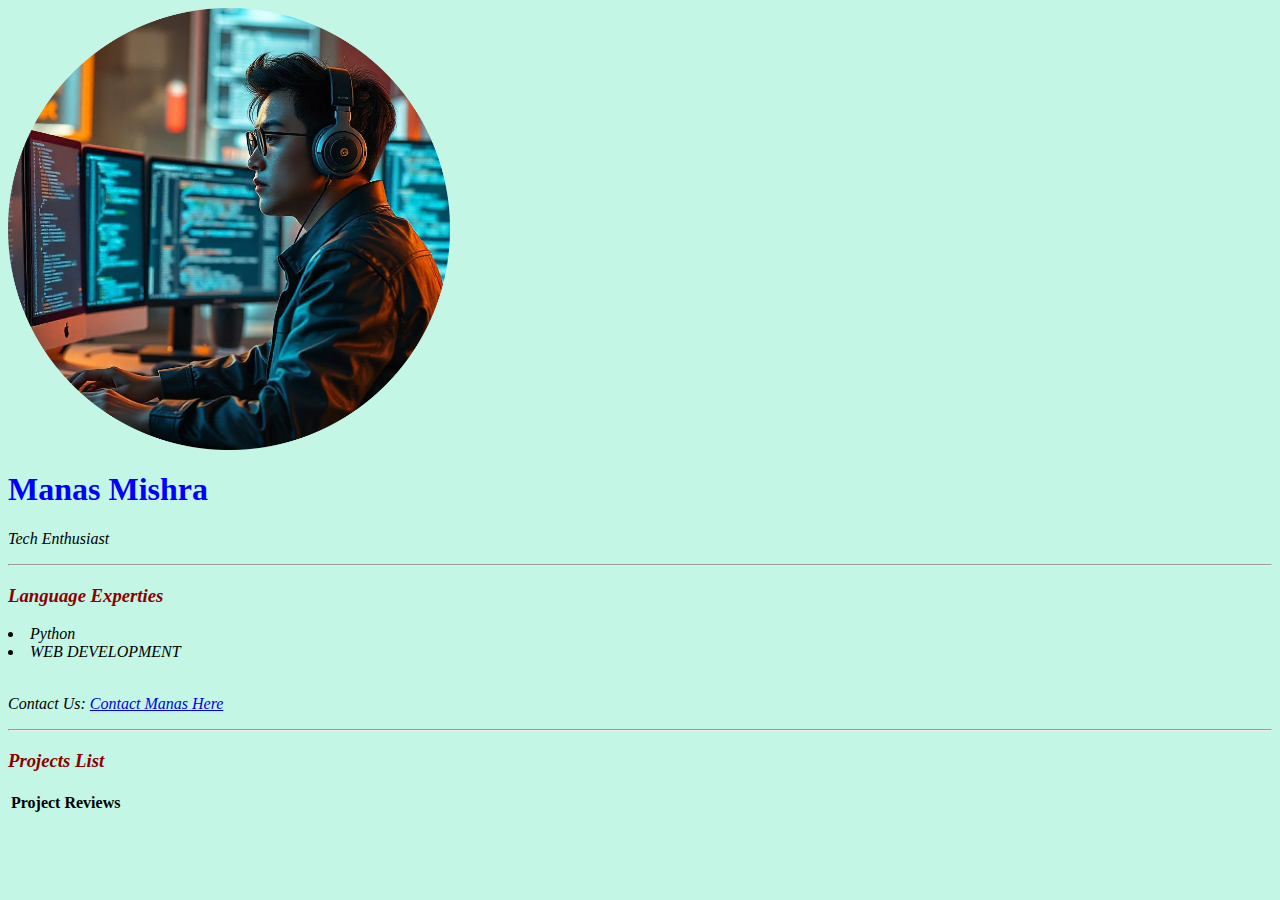
<file: index.html>
<!-- Points To Remember -->
<!--

css file - external css
css inside html file - external css.
css inside html element as style attribute - inline html.

CSS SYNTAX
Selector (what) {property (how) :value (how)}
 
id & class

id - uniqe value (can't set multiple id's at same elements.)
class - open value (multiple classes can be at same element.)

css psuedo classes
-->
<html>
<html lang="en" viewport="">

<head>
    <meta charset="UTF-8" >
    <link rel="stylesheet" href="index.css">
    <link rel="icon" href="favicon.ico">
    <title>Manas Mishra Portfolio</title>
</head>

<body>
    <img src="profile-P-modified.png" height="50%" alt="Manas Mishra Profile Picture">
    <h1 class="heading">Manas Mishra</h1>
    <p><em>Tech Enthusiast </p>
    
        <hr>
    <!-- <h3 class="sub-heading"><strong>Companies Info:</strong></h3> -->
    <h3 class="sub-heading">Language Experties</h3>

    <div class="listing-elements">
        <li>Python</li>
        <li>WEB DEVELOPMENT</li>
    </div>

    <!-- <li></li> -->
    <br>
    <p>Contact Us: <a href="contact.html">Contact Manas Here</a></p>
    <hr>
    <h3 class="sub-heading">Projects List</h3>
    <table>
        <thead>
            <tr>
                <th>Project</th>
                <th>Reviews</th>
            </tr>
        </thead>
        <tbody>
            
        </tbody>
    </table>

    <!-- <p>
        ⭐⭐⭐⭐⭐<br>⭐⭐⭐<br>⭐⭐⭐⭐
    </p> -->


</body>

</html>
</file>
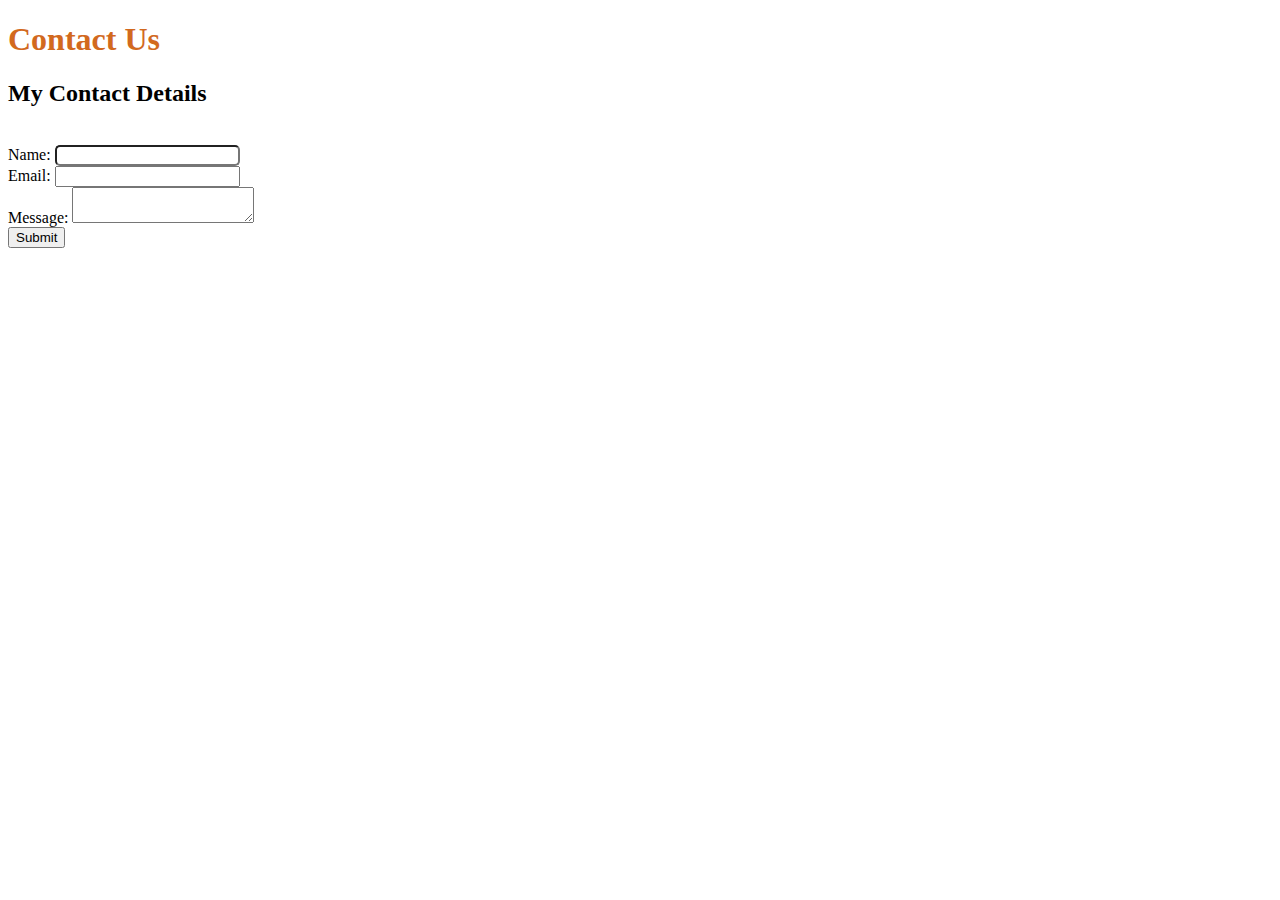
<file: contact.html>
<!DOCTYPE html>
<html lang="en">
<head>
    <meta charset="UTF-8">
    <meta name="viewport" content="width=device-width, initial-scale=1.0">
    <title>Contact Us | Manas Mishra Blog</title>
</head>
<style>
    .input_field{
        size: 5px;
        border-radius: 5px;
    }
</style>
<body style="font-family: poppins;">
        <h1 style="color: chocolate;">Contact Us</h1>
        
        <h2>My Contact Details</h2>
        <p></p>
        

        <br>

        <form style="height: 50%;" action="mailto:info@manasmishra.com" enctype="text/plain" method="post">
            <label for="">Name: </label>
            <input type="text" name="Enter u'r Name" class="input_field" id="">
            <br>
            <label for="">Email: </label>
            <input type="email" name="Enter u'r email" id="">
            <br>
            <label for="">Message: </label>
            <textarea name="Message: " id=""></textarea>
            <br>
            <input name="Sumbit" type="submit" id="Sumbit">
        </form>
</body>
</html>
</file>
<file: index.css>
body{
  background-color: rgb(195, 246, 229);
  font-family: poppins;

}

.heading{
  color: blue;
}

.sub-heading{
  color: darkred;

}

.sub-heading:hover{
  color: rgb(195, 65, 0);
  font-weight: bolder;
}

.image_container {
  height: 50px;
  width: 50px;
}

.image_container img {
  border-radius: 50%;
  /* height: 250px; */
  /* width: 245px; */
}

.list-item{
  color: darkorange;
}

.list-elements{
  color: rgb(102, 7, 7);
}
</file>
